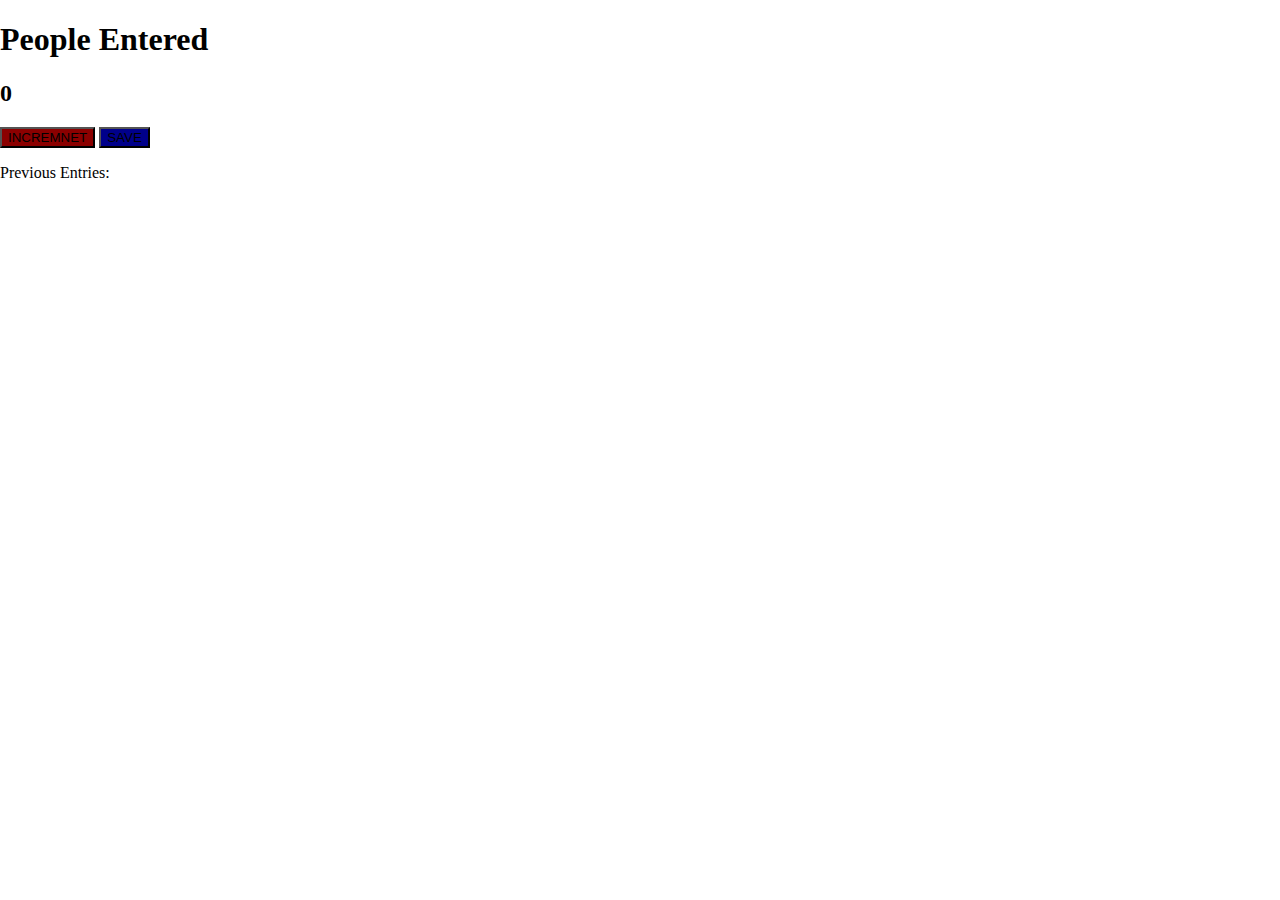
<file: Proj1/index.html>
<!DOCTYPE html>
<html lang="en">
<head>
    <link rel="stylesheet" href="index.css"> 
    <title>Document</title>
</head>
<body>
    <h1> People Entered </h1>
    <h2 id="count-el"> 0 </h2>
    <!-- button here -->
    <button id="increment-btn" onclick="increment()"> INCREMNET </button>
    <button id="save-btn" onclick="save()"> SAVE </button>

    <p id="save-el">Previous Entries: </p>

    <script src="index.js"> </script>
    

</body>
</html>
</file>
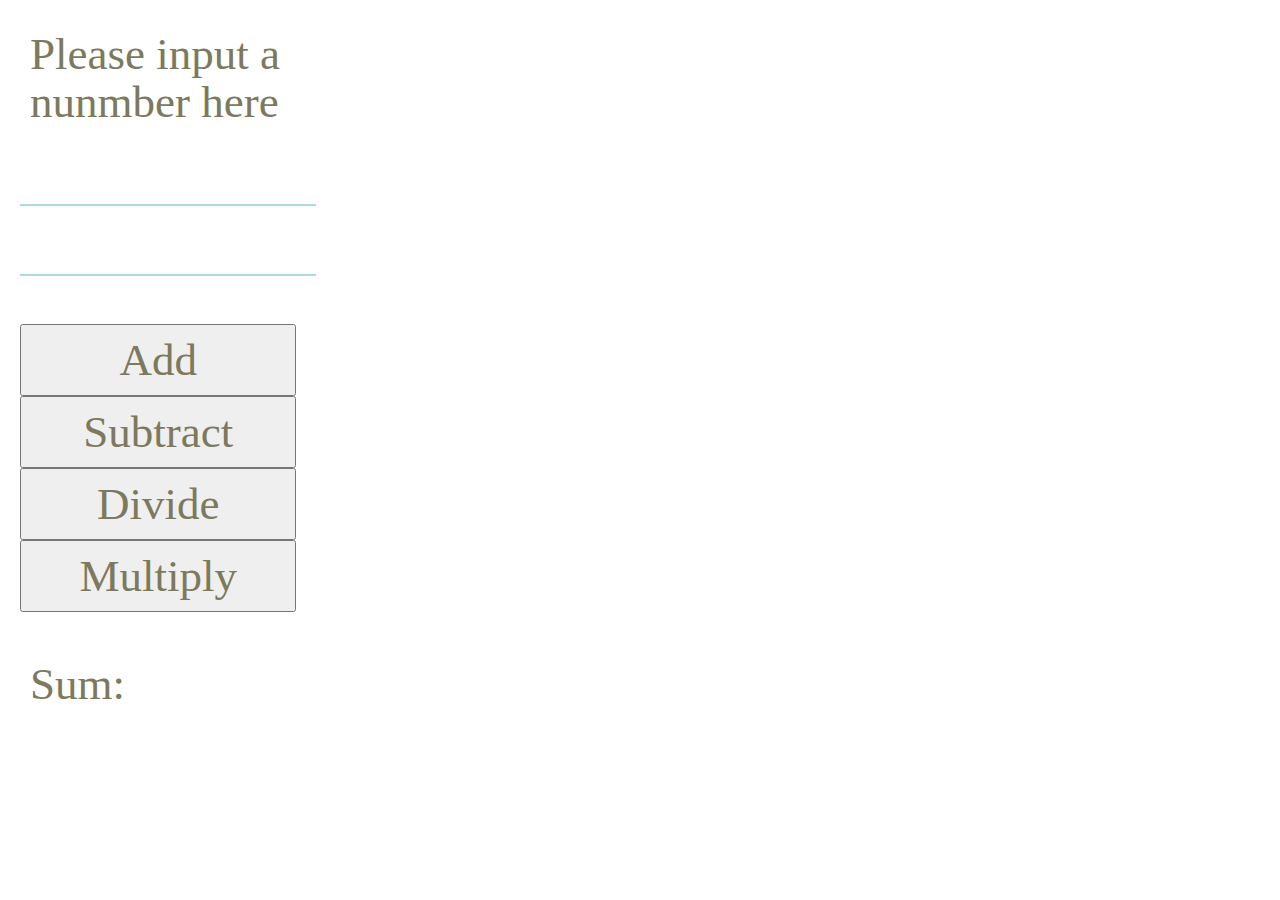
<file: Proj2/index.html>
<!DOCTYPE html>
<html lang="en">
<head>
    <title>Proj2</title>
    <link rel="stylesheet" href="index.css">
</head>
<body>
    <p>Please input a nunmber here</p>
    <input type="text" id="num1-el" onchange="updateValue()">
    <input type="text" id="num2-el" onchange="updateValue()"><br>
    <br>
    <button onclick="add()">Add</button>
    <button onclick="subtract()">Subtract</button>
    <button onclick="divide()">Divide</button>
    <button onclick="multiply()">Multiply</button><br>
    <br>
    <span id="sum-el">Sum: </span>
    <script src="index.js"></script>
</body>
</html>
</file>
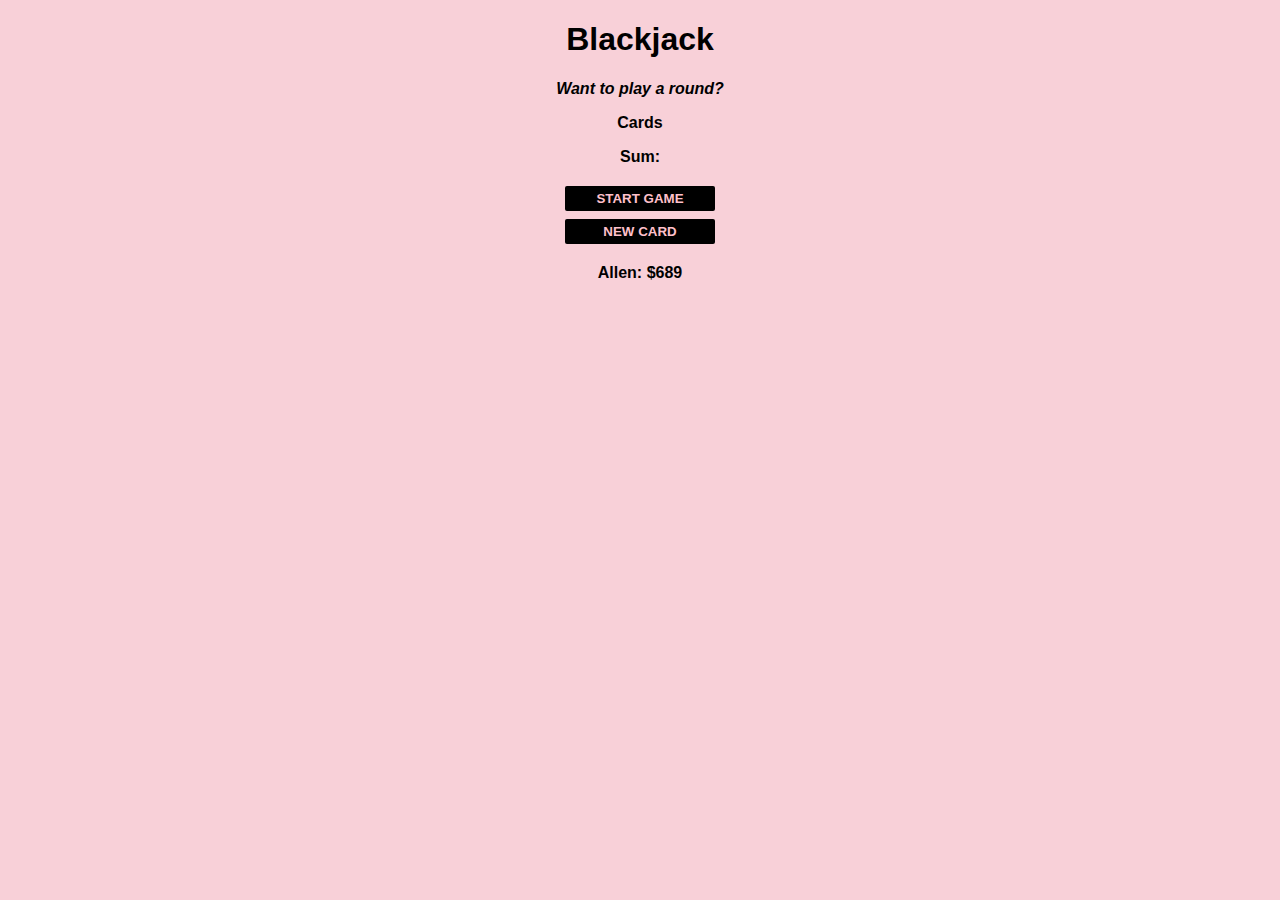
<file: Proj3_BJ/index.html>
<!DOCTYPE html>
<html lang="en">
<head>
    <title>Blackjack</title>
    <link rel="icon" type="image/png" href="https://pic.onlinewebfonts.com/svg/img_549554.png">
    <link rel="stylesheet" href="index.css"> 
</head>
<body>
    <h1>Blackjack</h1>
    <p id="message-el">Want to play a round? </p>
    <p id = cards-el>Cards</p>
    <p id="sum-el">Sum: </p>
    
    <button id="start-btn" onclick="startGame()">START GAME</button> <br>
    <button id="newCard-btn" onclick="newCard()">NEW CARD</button> 

    <p id="player-el"> </p>

    <script src="index.js"></script>
</body>
</html>
</file>
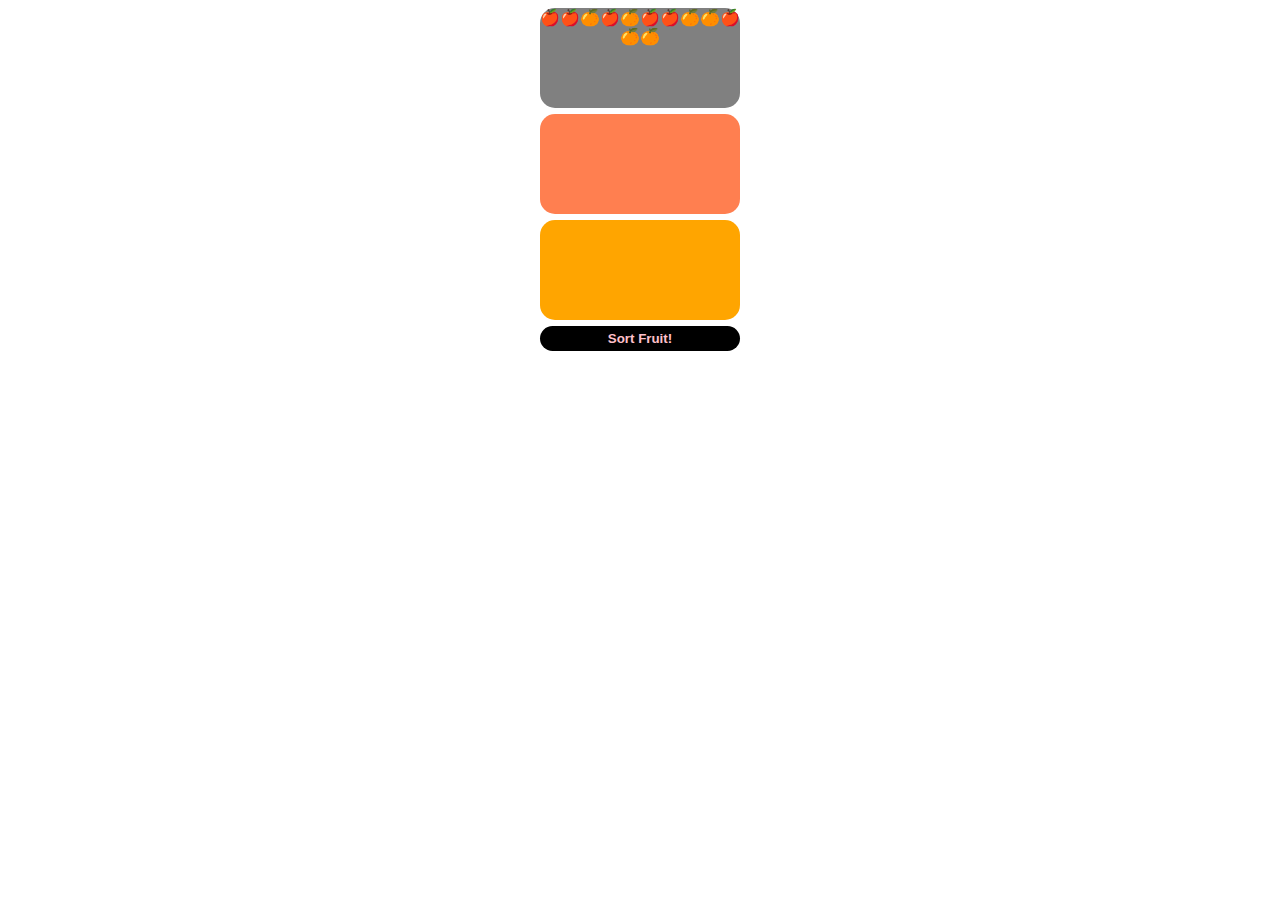
<file: Proj4/index.html>
<!DOCTYPE html>
<html lang="en">
<head>
    <title>Fruit Store</title>
    <link rel="stylesheet" href="index.css">
</head>
<body>
    <div id="fruit-shelf" class="shelf"></div>
    <div id="apple-shelf" class="shelf"> </div>
    <div id="orange-shelf" class="shelf"></div>
    
    <button id="sort-el" onclick="sortFruit()" > Sort Fruit!</body>

    <script src="index.js"> </script>

</body>
</html>
</file>
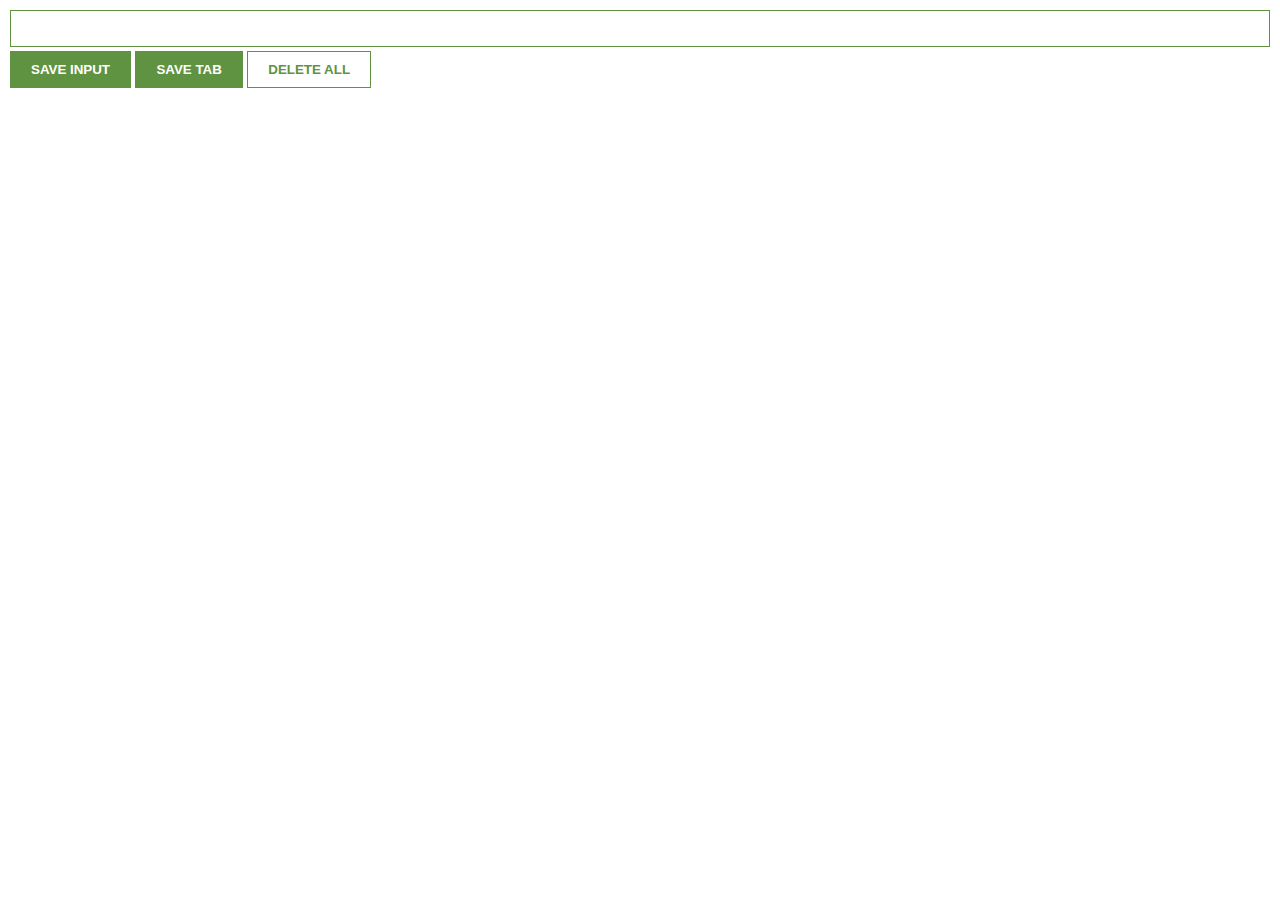
<file: Proj5_Chrome_Extention/index.html>
<!DOCTYPE html>
<html lang="en">
<head>
    <title>Chrome Extention</title>
    <link rel="stylesheet" href="index.css">
</head>
<body>
    <input type="text" id="input-el">
    <button id="input-btn"> SAVE INPUT</button>
    <button id="tab-btn"> SAVE TAB</button>
    <button id="delete-btn"> DELETE ALL</button>
    <ul id="ul-el"></ul>
    <script src="index.js" ></script>
</body>
</html>
</file>
<file: Proj1/index.css>
.button {
    border: nope;
    padding-top: 10px;
    padding-bottom: 10px;
    color: white;
    font-weight: bold;
    width: 200px;
    margin-bottom: 5px;
    border-radius: 5px;
}

#increment-btn{
    background: darkred;
}

#save-btn{
    background: darkblue;
}

html, body {
    margin: 0;
    padding: 0;
}
</file>
<file: Proj2/index.css>
*{
    margin: auto;
    width: 60%;
    padding: 10px;
    color: #7c795d;
    font-family: 'Trocchi', serif;
    font-size: 45px;
    font-weight: normal;
    line-height: 48px;
    margin: 0;
}

input {
    outline: 0;
    border-width: 0 0 2px;
    border-color: lightblue
  }
</file>
<file: Proj3_BJ/index.css>
body {
  font-family: 'Trebuchet MS', 'Lucida Sans Unicode', 'Lucida Grande', 'Lucida Sans', Arial, sans-serif;
  background-image: url("images/background.png");
  background-size: cover;
  text-align: center;
  font-weight: bold;
}

h1 {
  color: black;
  text-align: center;
}

#message-el {
  text-align: center;
  font-style: italic;
}

button {
  color: pink;
  width: 150px;
  background: black;
  padding-top: 5px;
  padding-bottom: 5px;
  font-weight: bold;
  border: none;
  border-radius: 2px;
  cursor: pointer;
  -webkit-transition-duration: 0.4s; /* Safari */
  transition-duration: 0.4s;
  text-decoration: none;
  overflow: hidden;
  margin-bottom: 4px;
  margin-top: 4px;
  transition: all 0.8s;

}

/*
button:after {
  content: "";
  background: pink;
  display: block;
  position: absolute;
  padding-top: 5%;
  padding-left: 17%;
  margin-left: -7px!important;
  margin-top: -3.5%;
  opacity: 0;
  transition: all 0.8s;
}

button:active:after {
  padding: 0;
  margin: 0;
  opacity: 1;
  transition: 0s
}
*/
</file>
<file: Proj4/index.css>
body {
    text-align: center;
}

#fruit-shelf{
    background-color: grey;
    height: 100px;
    width: 200px;
    margin-left: auto;
    margin-right: auto;
    margin-top: 6px;
    margin-bottom: 6px;
    border: none;
    border-radius: 15px;
}

#apple-shelf{
    background-color: coral;
    height: 100px;
    width: 200px;
    margin-left: auto;
    margin-right: auto;
    margin-top: 6px;
    margin-bottom: 6px;
    border: none;
    border-radius: 15px;
}

#orange-shelf{
    background-color: orange;
    height: 100px;
    width: 200px;
    margin-left: auto;
    margin-right: auto;
    align-items: center;
    justify-content: center;
    border: none;
    border-radius: 15px;
}

button {
    color: pink;
    width: 200px;
    background: black;
    padding-top: 5px;
    padding-bottom: 5px;
    font-weight: bold;
    border: none;
    border-radius: 15px;
    cursor: pointer;
    -webkit-transition-duration: 0.4s; /* Safari */
    transition-duration: 0.4s;
    text-decoration: none;
    overflow: hidden;
    margin-bottom: 6px;
    margin-top: 6px;
    transition: all 0.8s;
  
  }
</file>
<file: Proj5_Chrome_Extention/index.css>
body {
    margin: 0;
    padding: 10px;
    font-family: Arial, Helvetica, sans-serif;
    min-width:400px; 
}

input {
    width: 100%;
    padding: 10px;
    box-sizing: border-box;
    border: 1px solid #5f9341;
    margin-bottom: 4px;
}

button {
    background-color: #5f9341;
    color: white;
    padding: 10px 20px;
    border: 1px solid #5f9341;
    font-weight: bold;
    cursor:pointer;
}

#delete-btn {
    background-color: white ;
    color: #5f9341;
    padding: 10px 20px;
    border: 1px solid #5f9341;
    font-weight: bold;
    cursor:pointer;
}


ul {
    margin-top: 20px;
    list-style: none;
    padding-left: 0
}

li{
    margin-top: 5px;
}

a {
    color: #5f9341;
}
</file>
